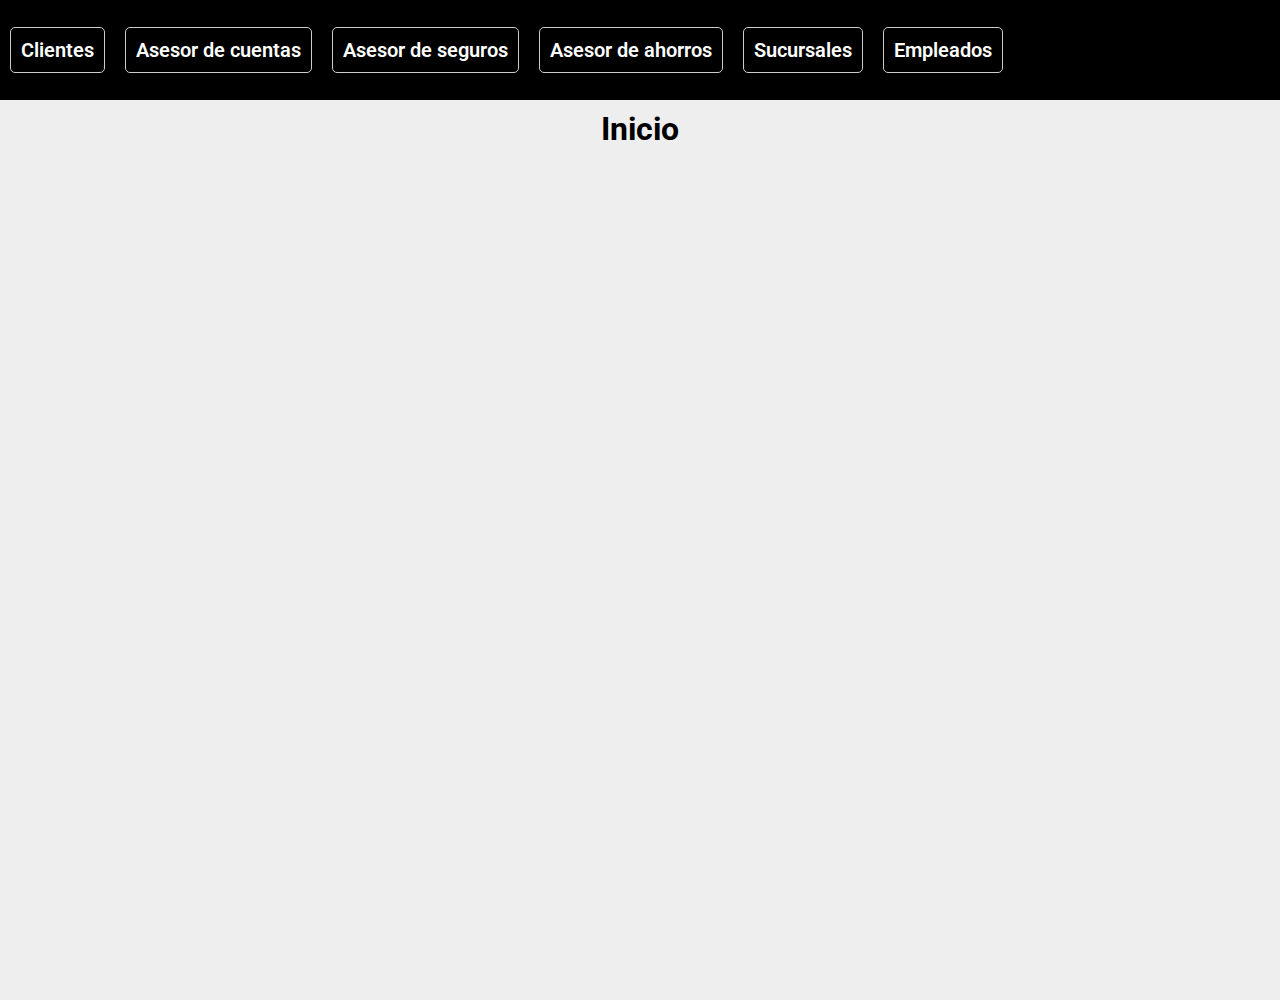
<file: index.html>
<!DOCTYPE html>
<html lang="en">
  <head>
    <meta charset="UTF-8" />
    <meta http-equiv="X-UA-Compatible" content="IE=edge" />
    <meta name="viewport" content="width=device-width, initial-scale=1.0" />
    <title>Evidencia de Aprendizaje</title>
    <link rel="stylesheet" href="./assets/main.css" />

    <link rel="preconnect" href="https://fonts.googleapis.com" />
    <link rel="preconnect" href="https://fonts.gstatic.com" crossorigin />
    <link
      href="https://fonts.googleapis.com/css2?family=Roboto:ital,wght@0,100;0,300;0,400;0,500;0,700;0,900;1,100;1,300;1,400;1,500;1,700;1,900&display=swap"
      rel="stylesheet"
    />
  </head>
  <body>
    <div class="header">
      <div class="link-item">
        <a href="clientes.html">Clientes</a>
      </div>

      <div class="link-item">
        <a href="asesor_cuentas.html">Asesor de cuentas</a>
      </div>

      <div class="link-item">
        <a href="asesor_seguros.html">Asesor de seguros</a>
      </div>
      <div class="link-item">
        <a href="asesor_ahorros.html">Asesor de ahorros</a>
      </div>

      <div class="link-item">
        <a href="sucursales.html">Sucursales</a>
      </div>
      <div class="link-item">
        <a href="empleados.html">Empleados</a>
      </div>
    </div>
    <div class="container">
      <div class="title">
        <h1>Inicio</h1>
      </div>
    </div>
  </body>
</html>
</file>
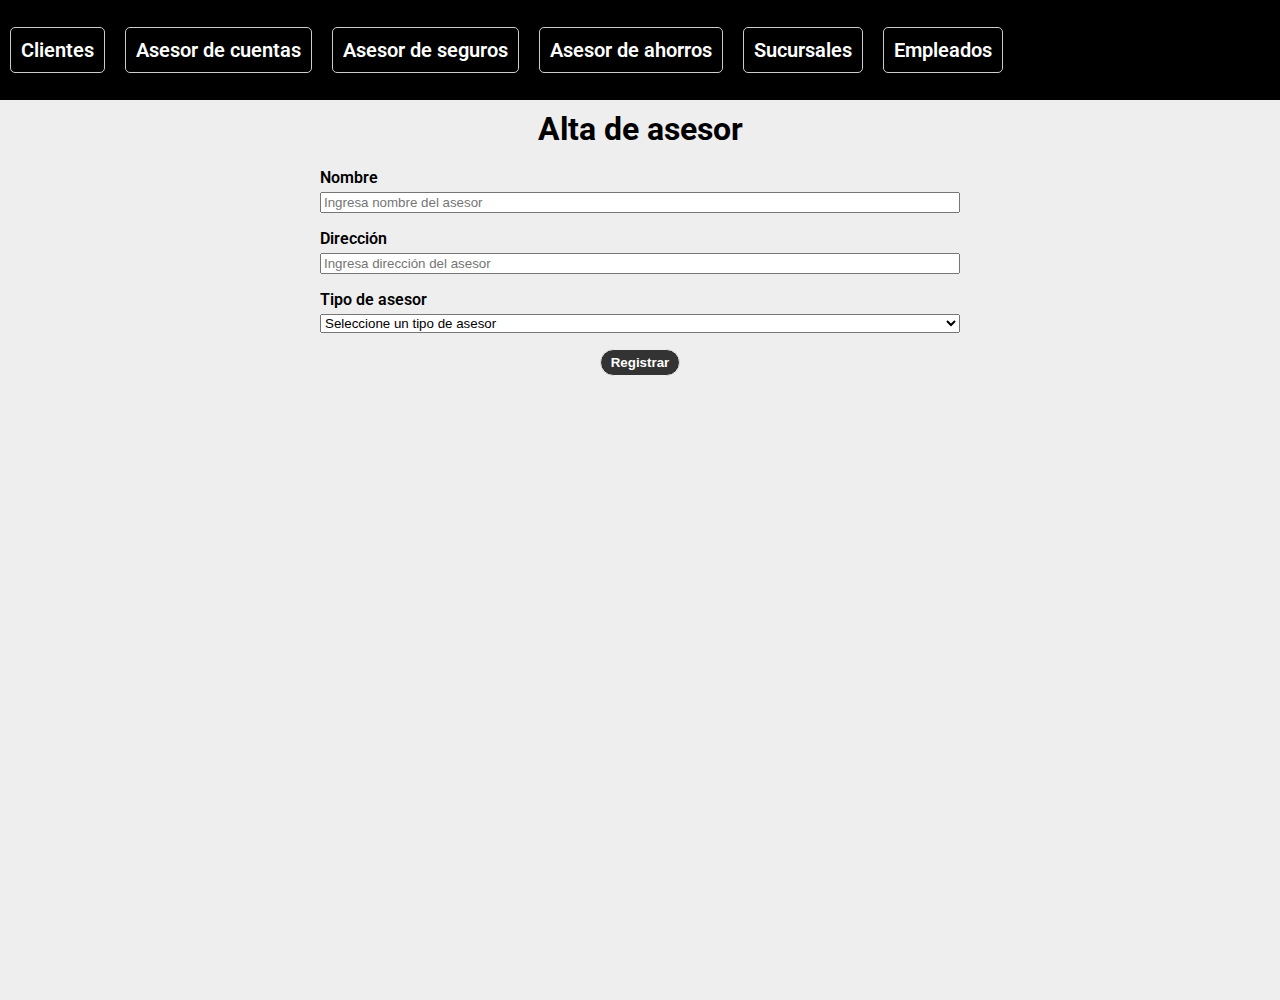
<file: alta_asesor.html>
<!DOCTYPE html>
<html lang="en">
  <head>
    <meta charset="UTF-8" />
    <meta http-equiv="X-UA-Compatible" content="IE=edge" />
    <meta name="viewport" content="width=device-width, initial-scale=1.0" />
    <title>Evidencia de Aprendizaje</title>
    <link rel="stylesheet" href="./assets/main.css" />

    <link rel="preconnect" href="https://fonts.googleapis.com" />
    <link rel="preconnect" href="https://fonts.gstatic.com" crossorigin />
    <link
      href="https://fonts.googleapis.com/css2?family=Roboto:ital,wght@0,100;0,300;0,400;0,500;0,700;0,900;1,100;1,300;1,400;1,500;1,700;1,900&display=swap"
      rel="stylesheet"
    />
  </head>
  <body>
    <div class="header">
      <div class="link-item">
        <a href="clientes.html">Clientes</a>
      </div>

      <div class="link-item">
        <a href="asesor_cuentas.html">Asesor de cuentas</a>
      </div>

      <div class="link-item">
        <a href="asesor_seguros.html">Asesor de seguros</a>
      </div>
      <div class="link-item">
        <a href="asesor_ahorros.html">Asesor de ahorros</a>
      </div>

      <div class="link-item">
        <a href="sucursales.html">Sucursales</a>
      </div>
      <div class="link-item">
        <a href="empleados.html">Empleados</a>
      </div>
    </div>
    <div class="container">
      <div class="title">
        <h1>Alta de asesor</h1>
      </div>

      <div class="form-container">
        <form class="form">
          <div class="form-group">
            <div class="label">Nombre</div>
            <input type="text" placeholder="Ingresa nombre del asesor" />
          </div>

          <div class="form-group">
            <div class="label">Dirección</div>
            <input type="text" placeholder="Ingresa dirección del asesor" />
          </div>

          <div class="form-group">
            <div class="label">Tipo de asesor</div>
            <select value="1">
              <option value="1" selected disabled>
                Seleccione un tipo de asesor
              </option>
              <option value="2">Asesor de ahorros</option>
              <option value="3">Asesor de cuentas</option>
              <option value="4">Asesor de seguros</option>
            </select>
          </div>

          <div class="form-button-container">
            <button type="submit" class="form-button">Registrar</button>
          </div>
        </form>
      </div>
    </div>
  </body>
</html>
</file>
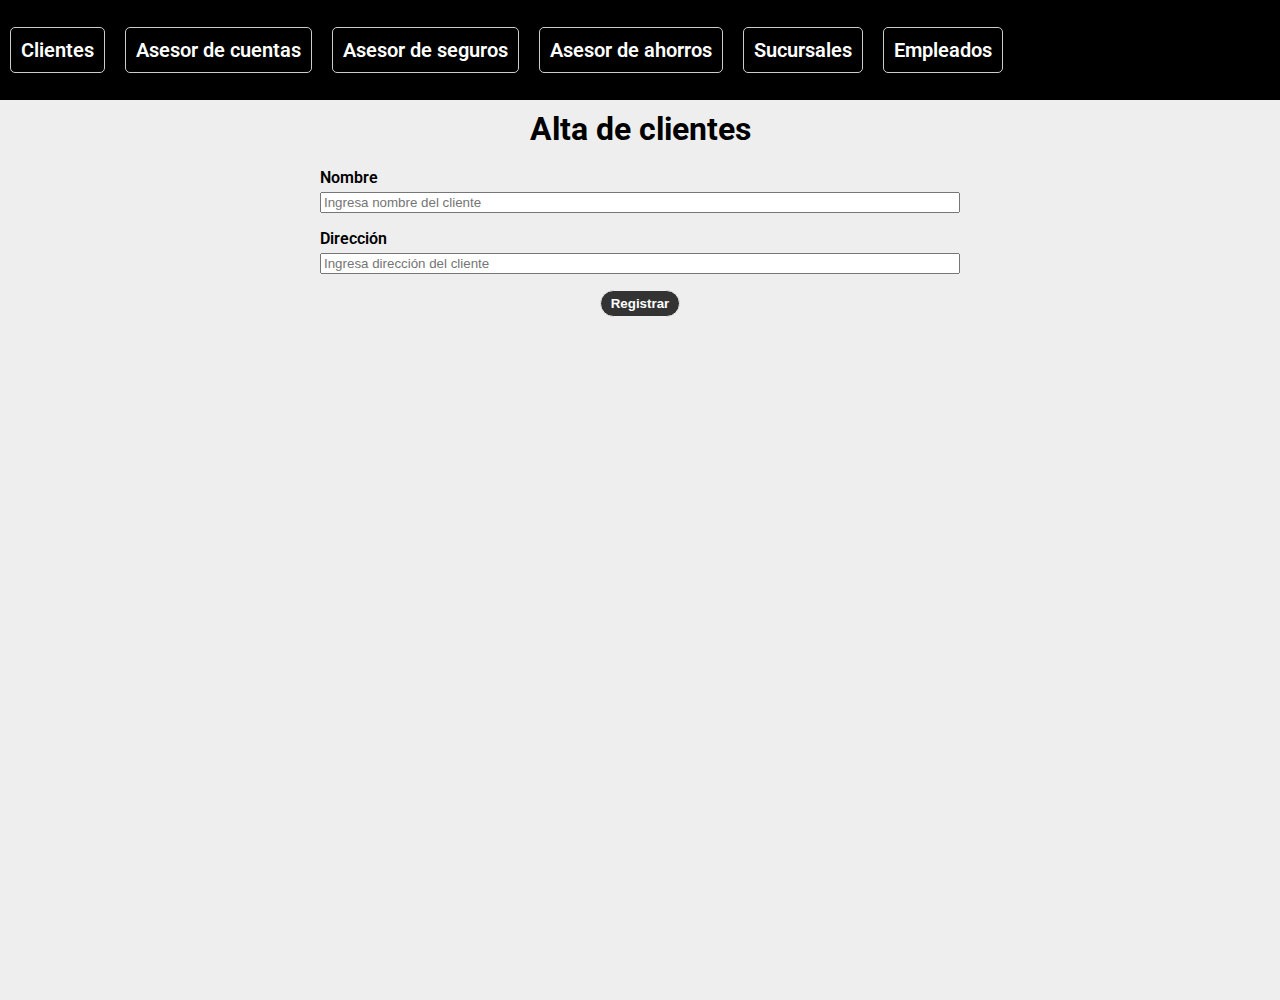
<file: alta_clientes.html>
<!DOCTYPE html>
<html lang="en">
  <head>
    <meta charset="UTF-8" />
    <meta http-equiv="X-UA-Compatible" content="IE=edge" />
    <meta name="viewport" content="width=device-width, initial-scale=1.0" />
    <title>Evidencia de Aprendizaje</title>
    <link rel="stylesheet" href="./assets/main.css" />

    <link rel="preconnect" href="https://fonts.googleapis.com" />
    <link rel="preconnect" href="https://fonts.gstatic.com" crossorigin />
    <link
      href="https://fonts.googleapis.com/css2?family=Roboto:ital,wght@0,100;0,300;0,400;0,500;0,700;0,900;1,100;1,300;1,400;1,500;1,700;1,900&display=swap"
      rel="stylesheet"
    />
  </head>
  <body>
    <div class="header">
      <div class="link-item">
        <a href="clientes.html">Clientes</a>
      </div>

      <div class="link-item">
        <a href="asesor_cuentas.html">Asesor de cuentas</a>
      </div>

      <div class="link-item">
        <a href="asesor_seguros.html">Asesor de seguros</a>
      </div>
      <div class="link-item">
        <a href="asesor_ahorros.html">Asesor de ahorros</a>
      </div>

      <div class="link-item">
        <a href="sucursales.html">Sucursales</a>
      </div>
      <div class="link-item">
        <a href="empleados.html">Empleados</a>
      </div>
    </div>
    <div class="container">
      <div class="title">
        <h1>Alta de clientes</h1>
      </div>

      <div class="form-container">
        <form class="form">
          <div class="form-group">
            <div class="label">Nombre</div>
            <input type="text" placeholder="Ingresa nombre del cliente" />
          </div>

          <div class="form-group">
            <div class="label">Dirección</div>
            <input type="text" placeholder="Ingresa dirección del cliente" />
          </div>

          <div class="form-button-container">
            <button type="submit" class="form-button"> Registrar </button>
          </div>
        </form>
      </div>
    </div>
  </body>
</html>
</file>
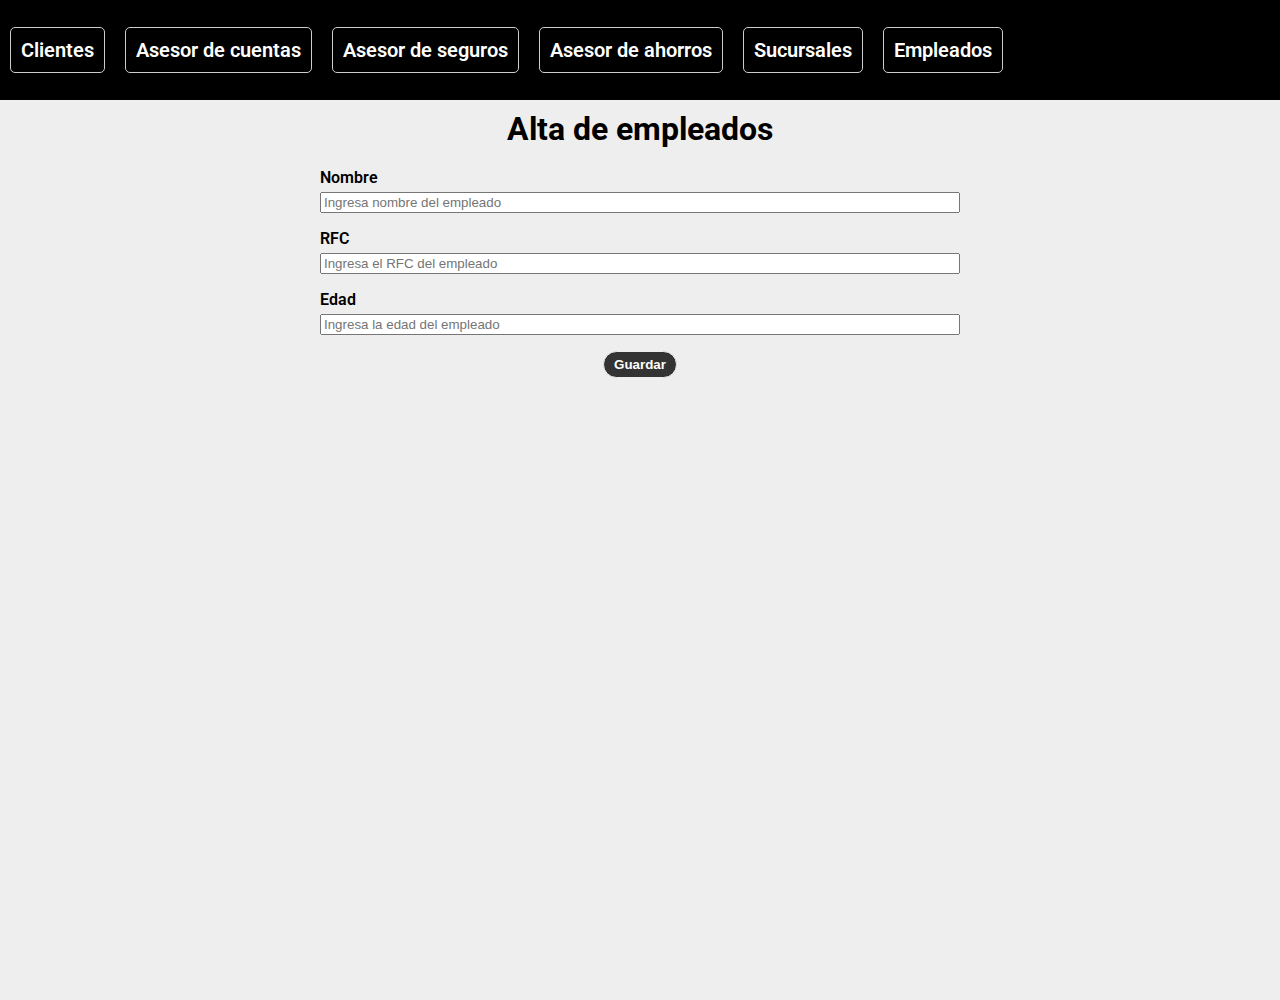
<file: alta_empleados.html>
<!DOCTYPE html>
<html lang="en">
  <head>
    <meta charset="UTF-8" />
    <meta http-equiv="X-UA-Compatible" content="IE=edge" />
    <meta name="viewport" content="width=device-width, initial-scale=1.0" />
    <title>Evidencia de Aprendizaje</title>
    <link rel="stylesheet" href="./assets/main.css" />

    <link rel="preconnect" href="https://fonts.googleapis.com" />
    <link rel="preconnect" href="https://fonts.gstatic.com" crossorigin />
    <link
      href="https://fonts.googleapis.com/css2?family=Roboto:ital,wght@0,100;0,300;0,400;0,500;0,700;0,900;1,100;1,300;1,400;1,500;1,700;1,900&display=swap"
      rel="stylesheet"
    />
  </head>
  <body>
    <div class="header">
      <div class="link-item">
        <a href="clientes.html">Clientes</a>
      </div>

      <div class="link-item">
        <a href="asesor_cuentas.html">Asesor de cuentas</a>
      </div>

      <div class="link-item">
        <a href="asesor_seguros.html">Asesor de seguros</a>
      </div>
      <div class="link-item">
        <a href="asesor_ahorros.html">Asesor de ahorros</a>
      </div>

      <div class="link-item">
        <a href="sucursales.html">Sucursales</a>
      </div>
      <div class="link-item">
        <a href="empleados.html">Empleados</a>
      </div>
    </div>
    <div class="container">
      <div class="title">
        <h1>Alta de empleados</h1>
      </div>

      <div class="form-container">
        <form class="form">
          <div class="form-group">
            <div class="label">Nombre</div>
            <input type="text" placeholder="Ingresa nombre del empleado" />
          </div>

          <div class="form-group">
            <div class="label">RFC</div>
            <input type="text" placeholder="Ingresa el RFC del empleado" />
          </div>

          <div class="form-group">
            <div class="label">Edad</div>
            <input type="number" placeholder="Ingresa la edad del empleado" />
          </div>

          <div class="form-button-container">
            <button type="submit" class="form-button">Guardar</button>
          </div>
        </form>
      </div>
    </div>
  </body>
</html>
</file>
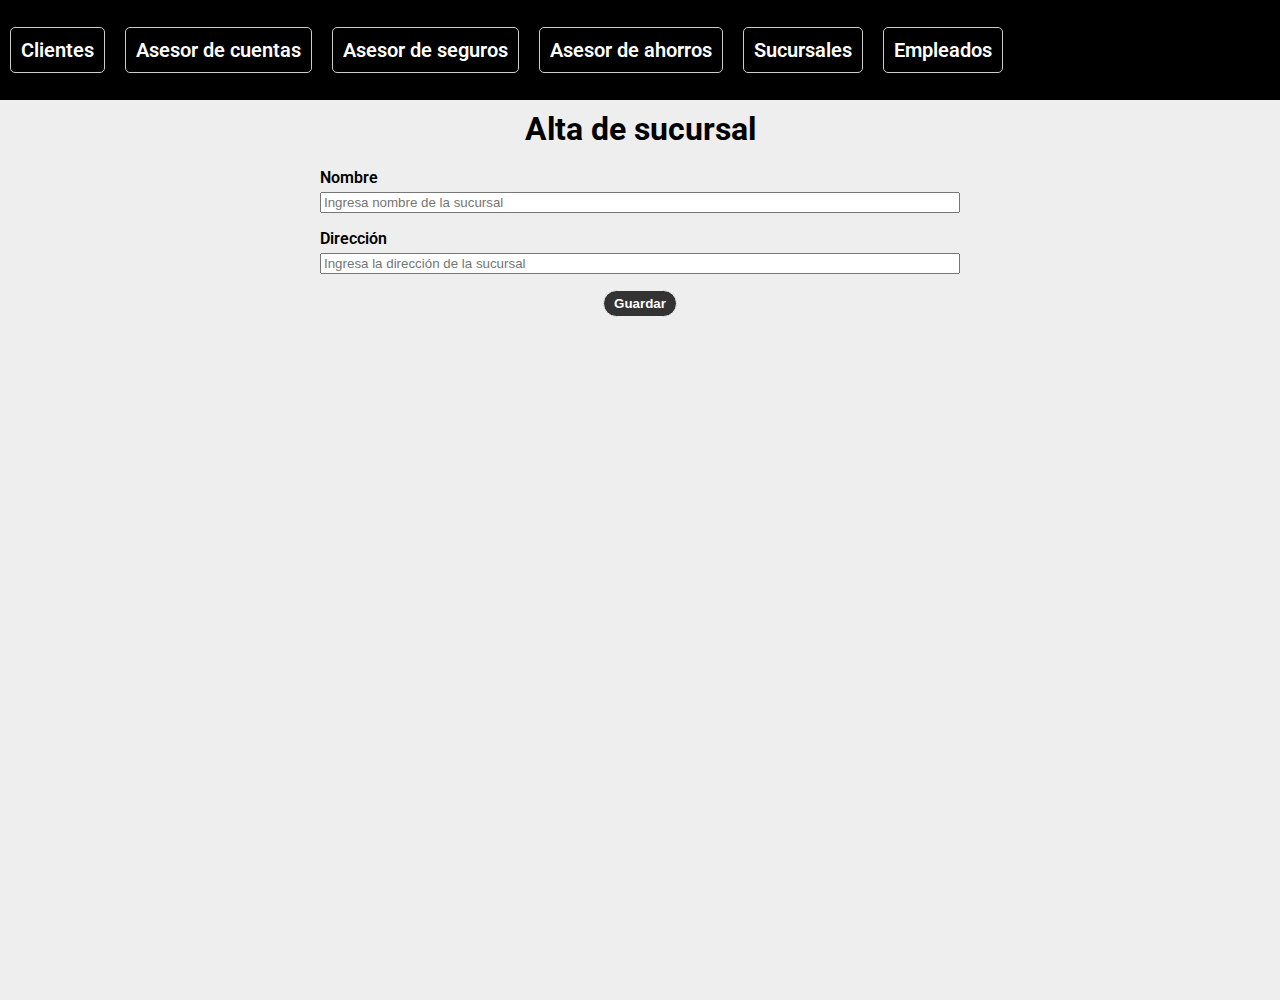
<file: alta_sucursal.html>
<!DOCTYPE html>
<html lang="en">
  <head>
    <meta charset="UTF-8" />
    <meta http-equiv="X-UA-Compatible" content="IE=edge" />
    <meta name="viewport" content="width=device-width, initial-scale=1.0" />
    <title>Evidencia de Aprendizaje</title>
    <link rel="stylesheet" href="./assets/main.css" />

    <link rel="preconnect" href="https://fonts.googleapis.com" />
    <link rel="preconnect" href="https://fonts.gstatic.com" crossorigin />
    <link
      href="https://fonts.googleapis.com/css2?family=Roboto:ital,wght@0,100;0,300;0,400;0,500;0,700;0,900;1,100;1,300;1,400;1,500;1,700;1,900&display=swap"
      rel="stylesheet"
    />
  </head>
  <body>
    <div class="header">
      <div class="link-item">
        <a href="clientes.html">Clientes</a>
      </div>

      <div class="link-item">
        <a href="asesor_cuentas.html">Asesor de cuentas</a>
      </div>

      <div class="link-item">
        <a href="asesor_seguros.html">Asesor de seguros</a>
      </div>
      <div class="link-item">
        <a href="asesor_ahorros.html">Asesor de ahorros</a>
      </div>

      <div class="link-item">
        <a href="sucursales.html">Sucursales</a>
      </div>
      <div class="link-item">
        <a href="empleados.html">Empleados</a>
      </div>
    </div>
    <div class="container">
      <div class="title">
        <h1>Alta de sucursal</h1>
      </div>

      <div class="form-container">
        <form class="form">
          <div class="form-group">
            <div class="label">Nombre</div>
            <input type="text" placeholder="Ingresa nombre de la sucursal" />
          </div>

          <div class="form-group">
            <div class="label">Dirección</div>
            <input type="text" placeholder="Ingresa la dirección de la sucursal" />
          </div>

          <div class="form-button-container">
            <button type="submit" class="form-button">Guardar</button>
          </div>
        </form>
      </div>
    </div>
  </body>
</html>
</file>
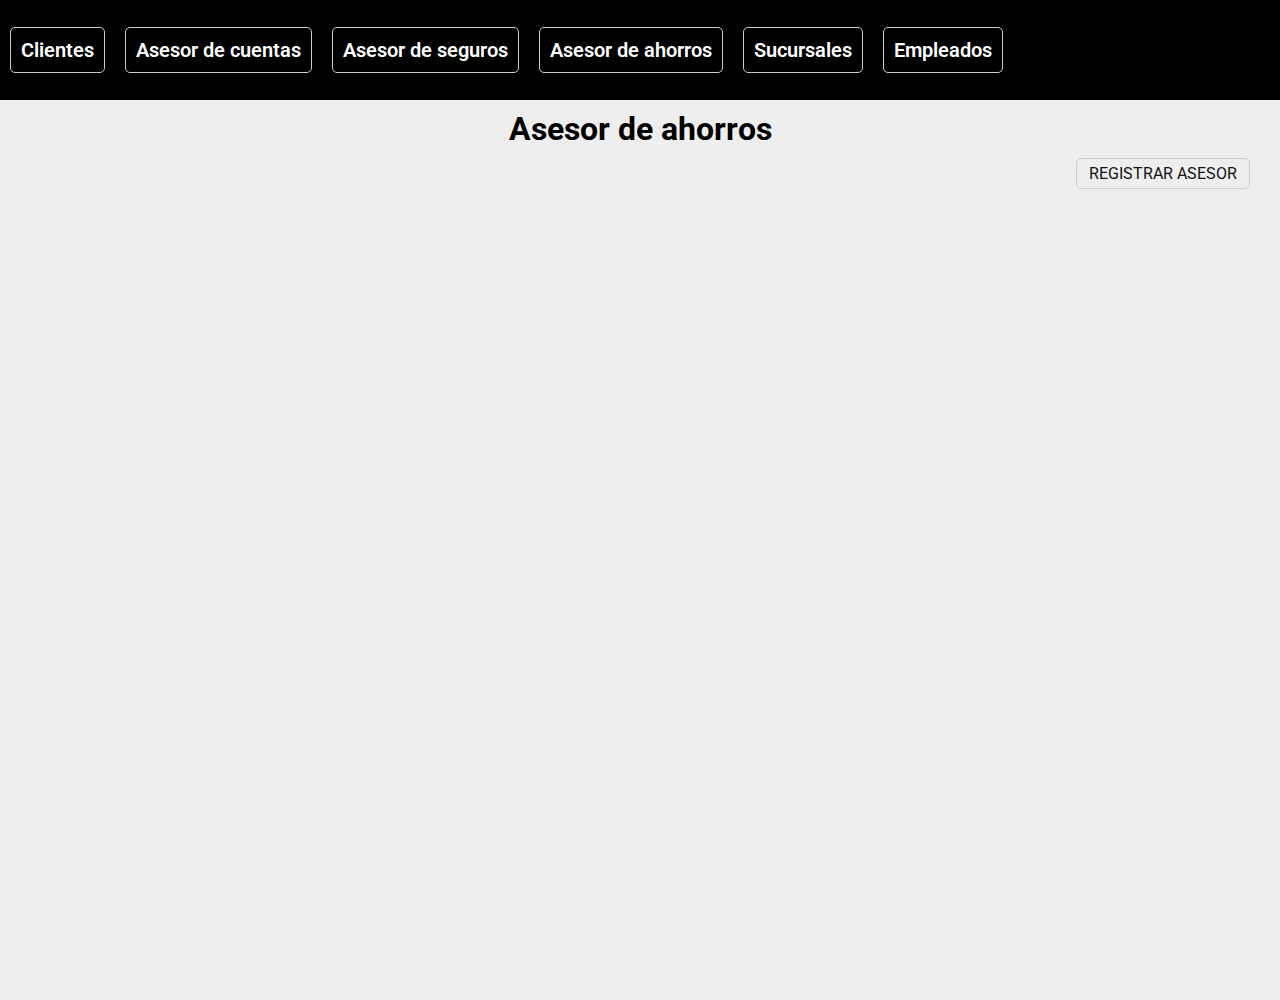
<file: asesor_ahorros.html>
<!DOCTYPE html>
<html lang="en">
  <head>
    <meta charset="UTF-8" />
    <meta http-equiv="X-UA-Compatible" content="IE=edge" />
    <meta name="viewport" content="width=device-width, initial-scale=1.0" />
    <title>Evidencia de Aprendizaje</title>
    <link rel="stylesheet" href="./assets/main.css" />
     <link
      href="https://fonts.googleapis.com/css2?family=Roboto:ital,wght@0,100;0,300;0,400;0,500;0,700;0,900;1,100;1,300;1,400;1,500;1,700;1,900&display=swap"
      rel="stylesheet"
    />
  </head>
  <body>
    <div class="header">
      <div class="link-item">
        <a href="clientes.html">Clientes</a>
      </div>

      <div class="link-item">
        <a href="asesor_cuentas.html">Asesor de cuentas</a>
      </div>

      <div class="link-item">
        <a href="asesor_seguros.html">Asesor de seguros</a>
      </div>
      <div class="link-item">
        <a href="asesor_ahorros.html">Asesor de ahorros</a>
      </div>

      <div class="link-item">
        <a href="sucursales.html">Sucursales</a>
      </div>
      <div class="link-item">
        <a href="empleados.html">Empleados</a>
      </div>
    </div>
    <div class="container">
      <div class="title">
        <h1>Asesor de ahorros</h1>
      </div>
       <div class="row-actions">
          <a type="button" href="alta_asesor.html" class="action-button">Registrar asesor</a>
      </div>
    </div>
  </body>
</html>
</file>
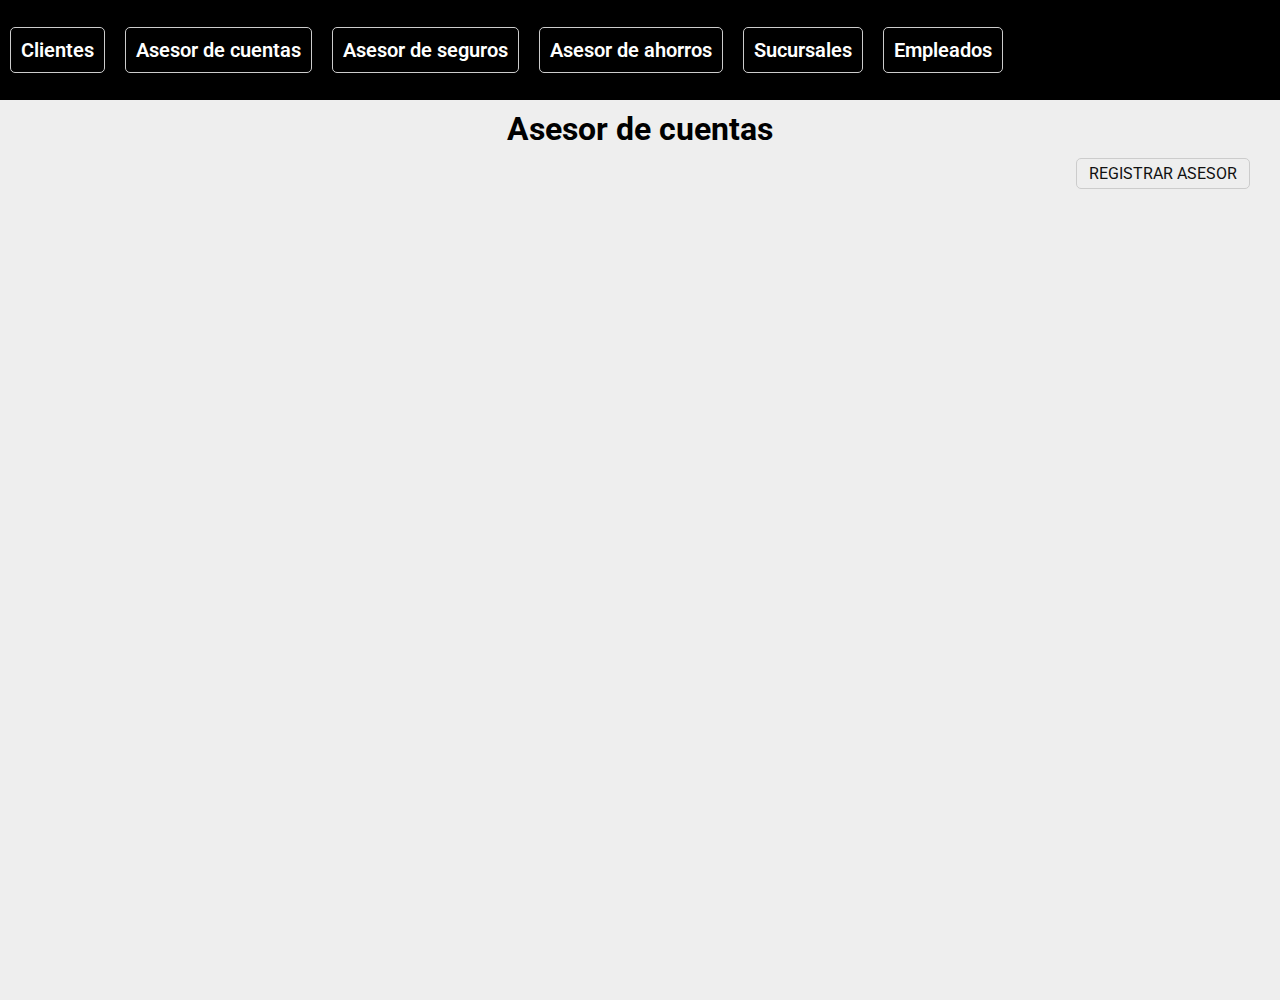
<file: asesor_cuentas.html>
<!DOCTYPE html>
<html lang="en">
  <head>
    <meta charset="UTF-8" />
    <meta http-equiv="X-UA-Compatible" content="IE=edge" />
    <meta name="viewport" content="width=device-width, initial-scale=1.0" />
    <title>Evidencia de Aprendizaje</title>
    <link rel="stylesheet" href="./assets/main.css" />
     <link
      href="https://fonts.googleapis.com/css2?family=Roboto:ital,wght@0,100;0,300;0,400;0,500;0,700;0,900;1,100;1,300;1,400;1,500;1,700;1,900&display=swap"
      rel="stylesheet"
    />
  </head>
  <body>
    <div class="header">
      <div class="link-item">
        <a href="clientes.html">Clientes</a>
      </div>

      <div class="link-item">
        <a href="asesor_cuentas.html">Asesor de cuentas</a>
      </div>

      <div class="link-item">
        <a href="asesor_seguros.html">Asesor de seguros</a>
      </div>
      <div class="link-item">
        <a href="asesor_ahorros.html">Asesor de ahorros</a>
      </div>

      <div class="link-item">
        <a href="sucursales.html">Sucursales</a>
      </div>
      <div class="link-item">
        <a href="empleados.html">Empleados</a>
      </div>
    </div>
    <div class="container">
      <div class="title">
        <h1>Asesor de cuentas</h1>
      </div>
        <div class="row-actions">
          <a type="button" href="alta_asesor.html" class="action-button">Registrar asesor</a>
      </div>
    </div>
  </body>
</html>
</file>
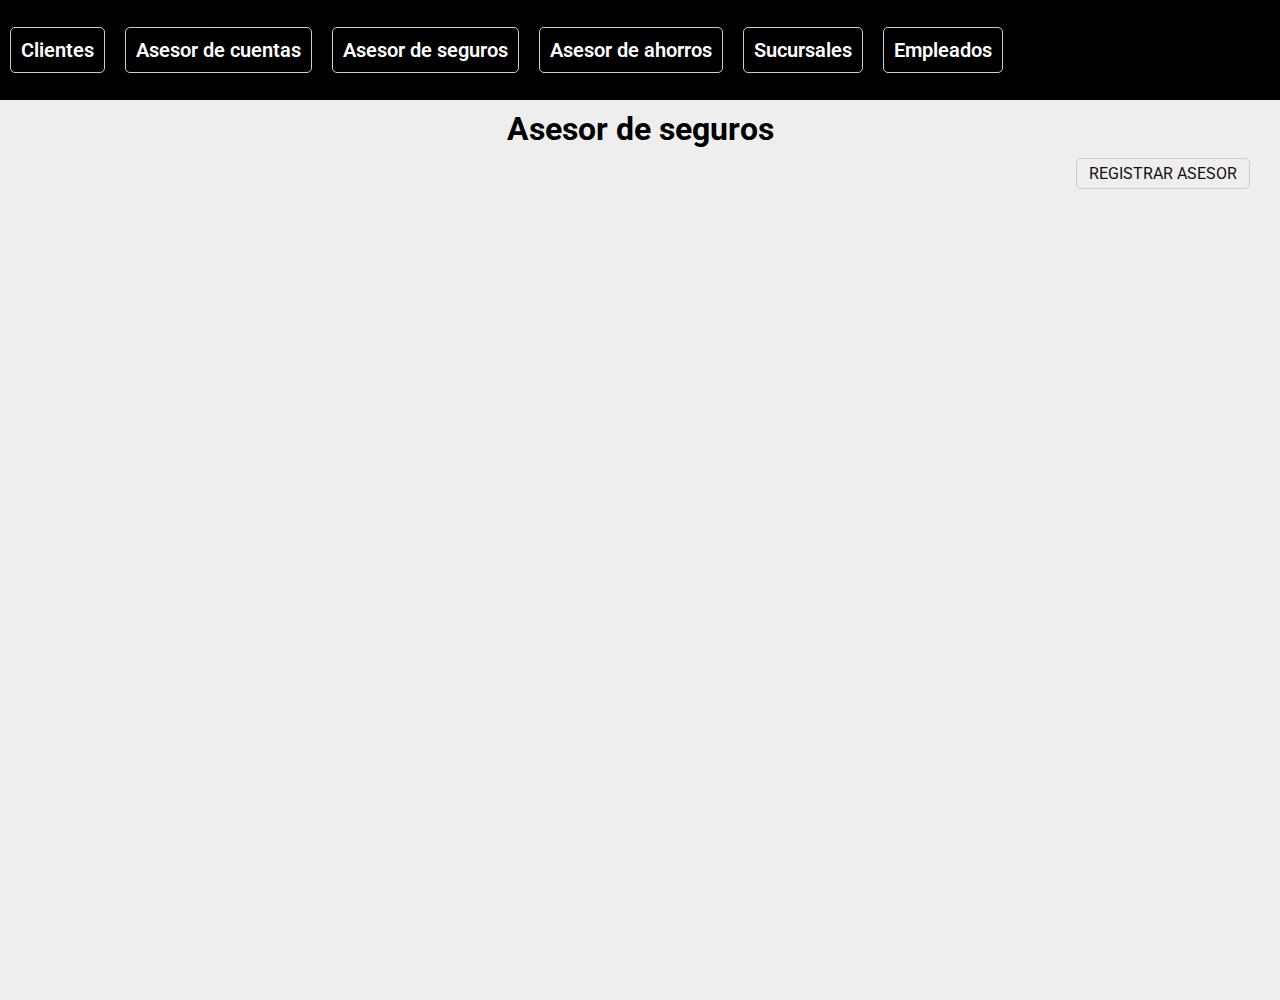
<file: asesor_seguros.html>
<!DOCTYPE html>
<html lang="en">
  <head>
    <meta charset="UTF-8" />
    <meta http-equiv="X-UA-Compatible" content="IE=edge" />
    <meta name="viewport" content="width=device-width, initial-scale=1.0" />
    <title>Evidencia de Aprendizaje</title>
    <link rel="stylesheet" href="./assets/main.css" />
     <link
      href="https://fonts.googleapis.com/css2?family=Roboto:ital,wght@0,100;0,300;0,400;0,500;0,700;0,900;1,100;1,300;1,400;1,500;1,700;1,900&display=swap"
      rel="stylesheet"
    />
  </head>
  <body>
    <div class="header">
      <div class="link-item">
        <a href="clientes.html">Clientes</a>
      </div>

      <div class="link-item">
        <a href="asesor_cuentas.html">Asesor de cuentas</a>
      </div>

      <div class="link-item">
        <a href="asesor_seguros.html">Asesor de seguros</a>
      </div>
      <div class="link-item">
        <a href="asesor_ahorros.html">Asesor de ahorros</a>
      </div>

      <div class="link-item">
        <a href="sucursales.html">Sucursales</a>
      </div>
      <div class="link-item">
        <a href="empleados.html">Empleados</a>
      </div>
    </div>
    <div class="container">
      <div class="title">
        <h1>Asesor de seguros</h1>
      </div>
       <div class="row-actions">
          <a type="button" href="alta_asesor.html" class="action-button">Registrar asesor</a>
      </div>
    </div>
  </body>
</html>
</file>
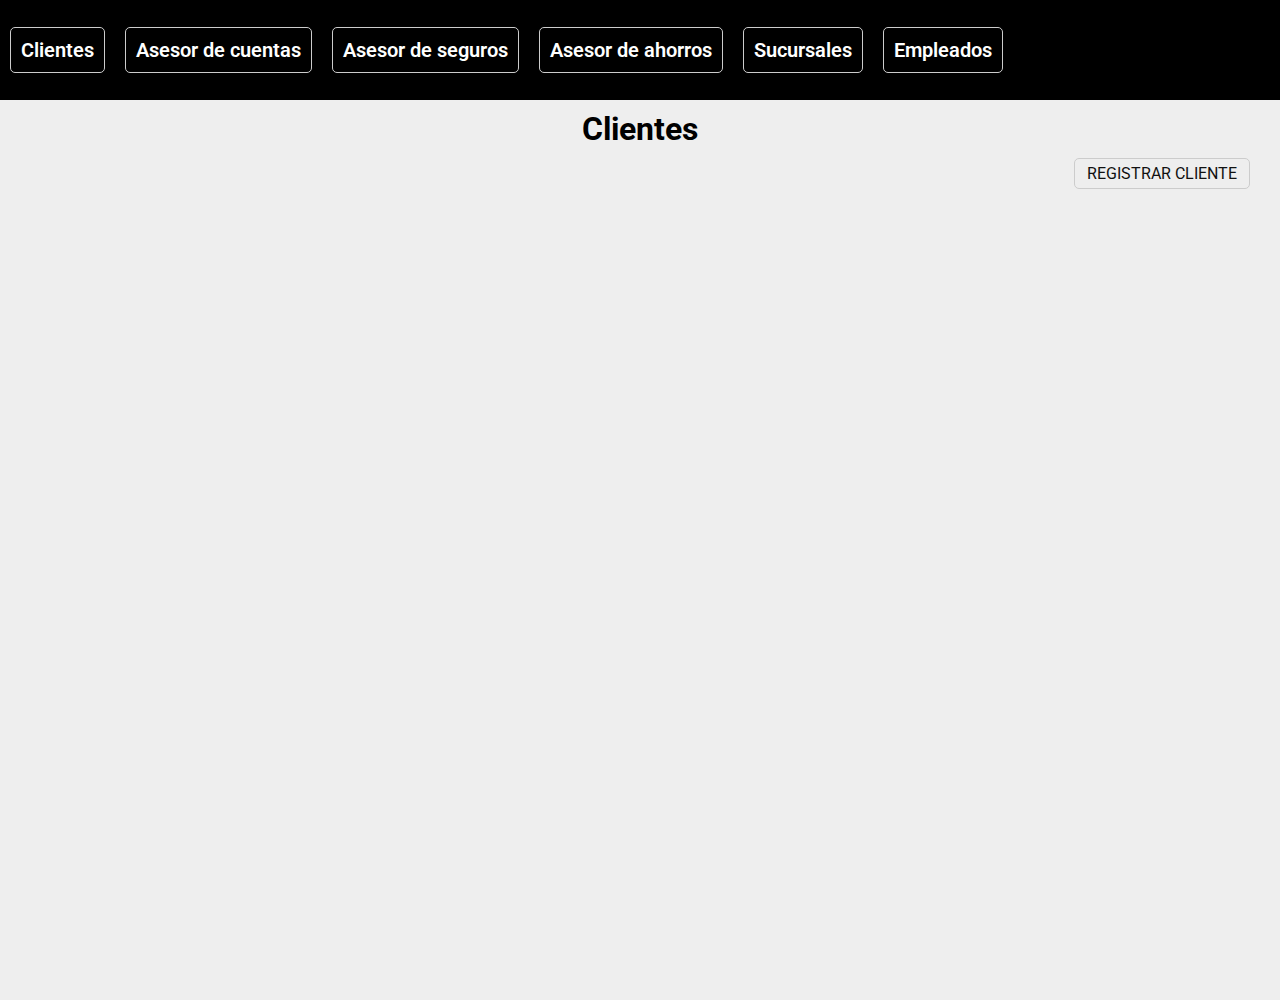
<file: clientes.html>
<!DOCTYPE html>
<html lang="en">
  <head>
    <meta charset="UTF-8" />
    <meta http-equiv="X-UA-Compatible" content="IE=edge" />
    <meta name="viewport" content="width=device-width, initial-scale=1.0" />
    <title>Evidencia de Aprendizaje</title>
    <link rel="stylesheet" href="./assets/main.css" />
     <link
      href="https://fonts.googleapis.com/css2?family=Roboto:ital,wght@0,100;0,300;0,400;0,500;0,700;0,900;1,100;1,300;1,400;1,500;1,700;1,900&display=swap"
      rel="stylesheet"
    />
  </head>
  <body>
    <div class="header">
      <div class="link-item">
        <a href="clientes.html">Clientes</a>
      </div>

      <div class="link-item">
        <a href="asesor_cuentas.html">Asesor de cuentas</a>
      </div>

      <div class="link-item">
        <a href="asesor_seguros.html">Asesor de seguros</a>
      </div>
      <div class="link-item">
        <a href="asesor_ahorros.html">Asesor de ahorros</a>
      </div>

      <div class="link-item">
        <a href="sucursales.html">Sucursales</a>
      </div>
      <div class="link-item">
        <a href="empleados.html">Empleados</a>
      </div>
    </div>
    <div class="container">
      <div class="title">
        <h1>Clientes</h1>
      </div>
       <div class="row-actions">
          <a type="button" href="alta_clientes.html" class="action-button">Registrar cliente</a>
      </div>
    </div>
  </body>
</html>
</file>
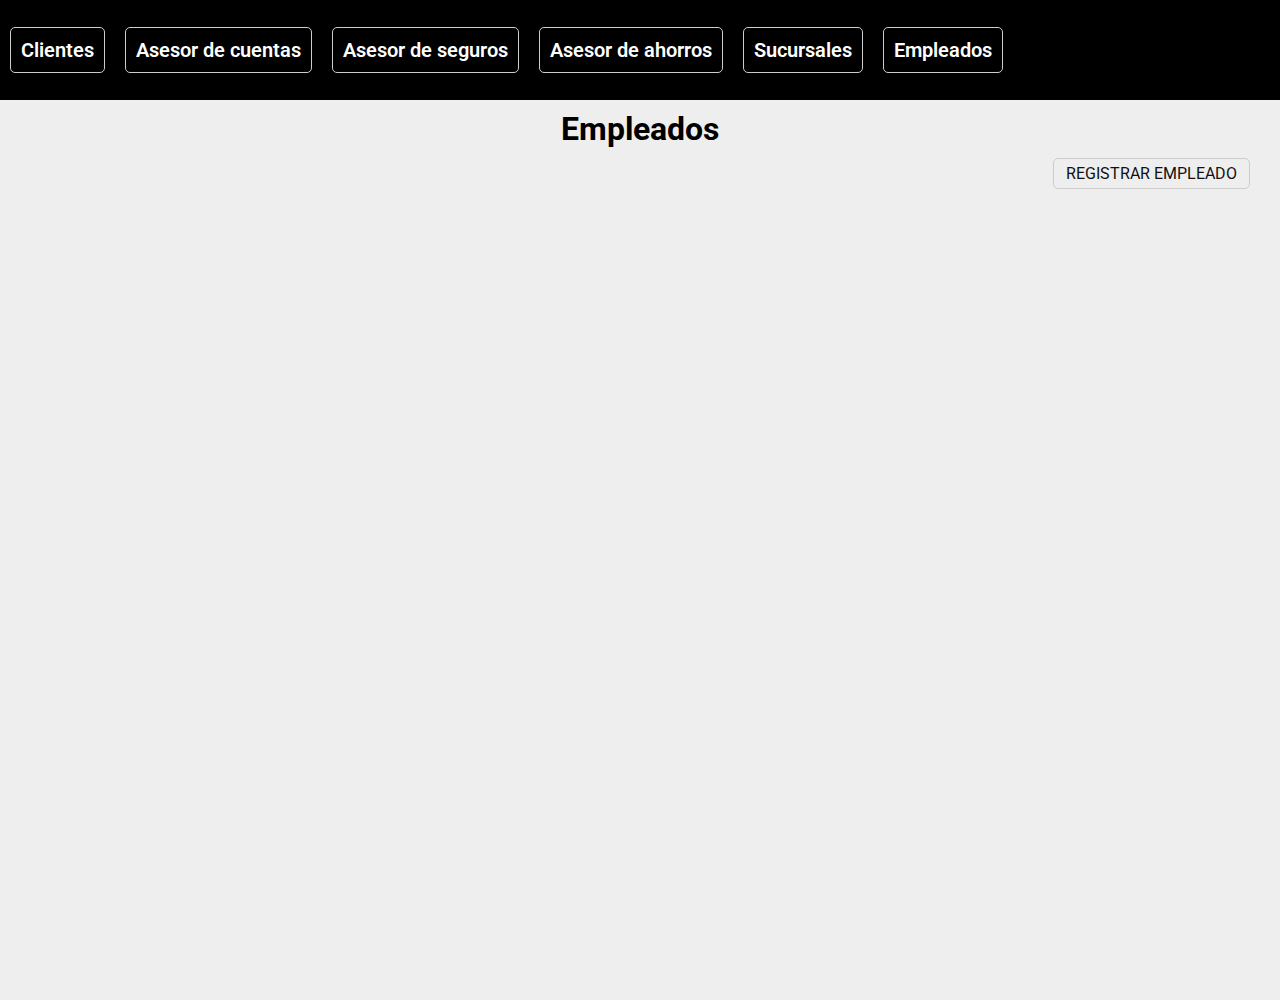
<file: empleados.html>
<!DOCTYPE html>
<html lang="en">
  <head>
    <meta charset="UTF-8" />
    <meta http-equiv="X-UA-Compatible" content="IE=edge" />
    <meta name="viewport" content="width=device-width, initial-scale=1.0" />
    <title>Evidencia de Aprendizaje</title>
    <link rel="stylesheet" href="./assets/main.css" />
     <link
      href="https://fonts.googleapis.com/css2?family=Roboto:ital,wght@0,100;0,300;0,400;0,500;0,700;0,900;1,100;1,300;1,400;1,500;1,700;1,900&display=swap"
      rel="stylesheet"
    />
  </head>
  <body>
    <div class="header">
      <div class="link-item">
        <a href="clientes.html">Clientes</a>
      </div>

      <div class="link-item">
        <a href="asesor_cuentas.html">Asesor de cuentas</a>
      </div>

      <div class="link-item">
        <a href="asesor_seguros.html">Asesor de seguros</a>
      </div>
      <div class="link-item">
        <a href="asesor_ahorros.html">Asesor de ahorros</a>
      </div>

      <div class="link-item">
        <a href="sucursales.html">Sucursales</a>
      </div>
      <div class="link-item">
        <a href="empleados.html">Empleados</a>
      </div>
    </div>
    <div class="container">
      <div class="title">
        <h1>Empleados</h1>
      </div>
      <div class="row-actions">
          <a type="button" href="alta_empleados.html" class="action-button">Registrar empleado</a>
      </div>
    </div>
  </body>
</html>
</file>
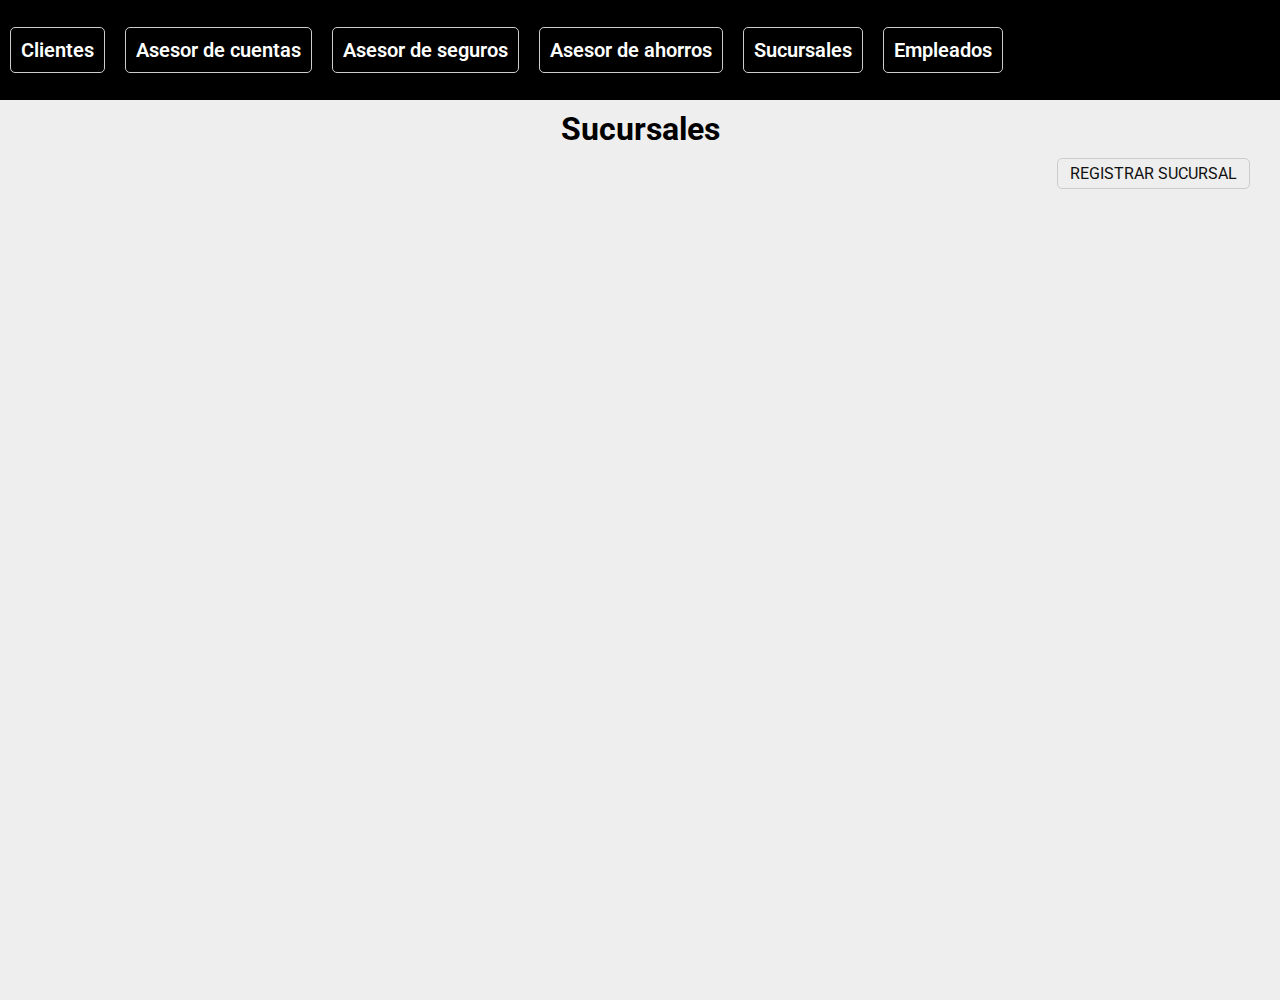
<file: sucursales.html>
<!DOCTYPE html>
<html lang="en">
  <head>
    <meta charset="UTF-8" />
    <meta http-equiv="X-UA-Compatible" content="IE=edge" />
    <meta name="viewport" content="width=device-width, initial-scale=1.0" />
    <title>Evidencia de Aprendizaje</title>
    <link rel="stylesheet" href="./assets/main.css" />
     <link
      href="https://fonts.googleapis.com/css2?family=Roboto:ital,wght@0,100;0,300;0,400;0,500;0,700;0,900;1,100;1,300;1,400;1,500;1,700;1,900&display=swap"
      rel="stylesheet"
    />
  </head>
  <body>
    <div class="header">
      <div class="link-item">
        <a href="clientes.html">Clientes</a>
      </div>

      <div class="link-item">
        <a href="asesor_cuentas.html">Asesor de cuentas</a>
      </div>

      <div class="link-item">
        <a href="asesor_seguros.html">Asesor de seguros</a>
      </div>
      <div class="link-item">
        <a href="asesor_ahorros.html">Asesor de ahorros</a>
      </div>

      <div class="link-item">
        <a href="sucursales.html">Sucursales</a>
      </div>
      <div class="link-item">
        <a href="empleados.html">Empleados</a>
      </div>
    </div>
    <div class="container">
      <div class="title">
        <h1>Sucursales</h1>
      </div>
      <div class="row-actions">
          <a type="button" href="alta_sucursal.html" class="action-button">Registrar sucursal</a>
      </div>
    </div>
  </body>
</html>
</file>
<file: assets/main.css>
body {
  padding: 0;
  margin: 0;
  font-family: "Roboto", sans-serif;
}

.container {
  background-color: #eee;
  width: 100%;
  min-height: 100vh;
}

.container .title h1 {
  margin: 0;
  margin: 0 auto;
  padding-top: 10px;
  text-align: center;
}

.header {
  width: 100%;
  display: flex;
  background-color: #000;
  height: 100px;
  align-items: center;
  justify-content: flex-start;
  padding-left: 10px;
}

.link-item {
  margin-right: 20px;
}

.link-item a {
  text-decoration: none;
  color: #fff;
  font-size: 20px;
  font-weight: 600;
  border-radius: 5px;
  border: 1px solid #ccc;
  padding: 10px;
}

.link-item a:hover {
  color: #ccc;
}

.row-actions {
  margin-top: 10px;
  display: flex;
  flex-direction: row-reverse;
  padding: 0 30px;
}

.action-button {
  text-decoration: none;
  color: #111;
  cursor: pointer;
  padding: 5px 12px;
  border: 1px solid #ccc;
  border-radius: 5px;
  text-transform: uppercase;
}

.action-button:hover {
  border: 1px solid #aaa;
}

.form-container {
  display: flex;
  justify-content: center;
}

.form {
  width: 50vw;
  margin-top: 10px;
  padding: 10px;
}

.form .label {
  font-weight: 600;
  margin-bottom: 5px;
}

.form-group {
  display: flex;
  flex-direction: column;
  margin-bottom: 16px;
}

.form-button-container {
  display: flex;
  justify-content: center;
}

.form-button {
  border: 1px solid #eee;
  cursor: pointer;
  background-color: #333;
  padding: 5px 10px;
  border-radius: 20px;
  color: #fff;
  font-weight: 600;
}
</file>
